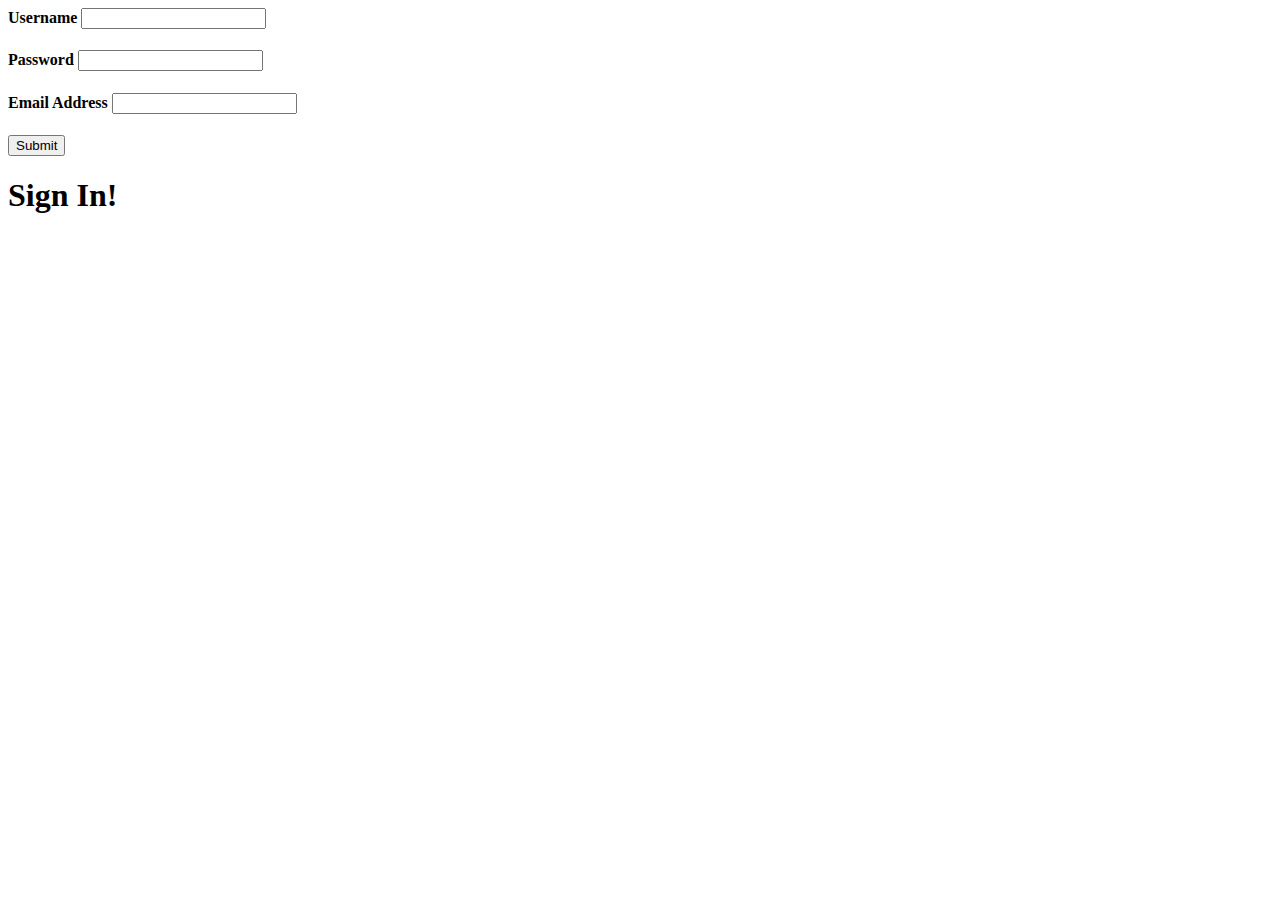
<file: QuestionFour.html>
<DOCTYPE html5>
<html>
	
	<head>
		<title>Form Checker</title>


	</head>
	<body>
		
		<div>
			<h4>Username <input type="text" id="userName"></h4>
			<h4>Password <input type="text" id="password"></h4>
			<h4>Email Address <input type="text" id="emailAddress"></h4>
			<button onCLick="checkForm()">Submit</button>
		</div>
		<div id="changeMe">
			<h1>Sign In!</h1>
		</div>
		

		<script type = "text/javascript" src ="theRealQuestionFour.js">
			
			
		</script>

	</body>
</html>
</file>
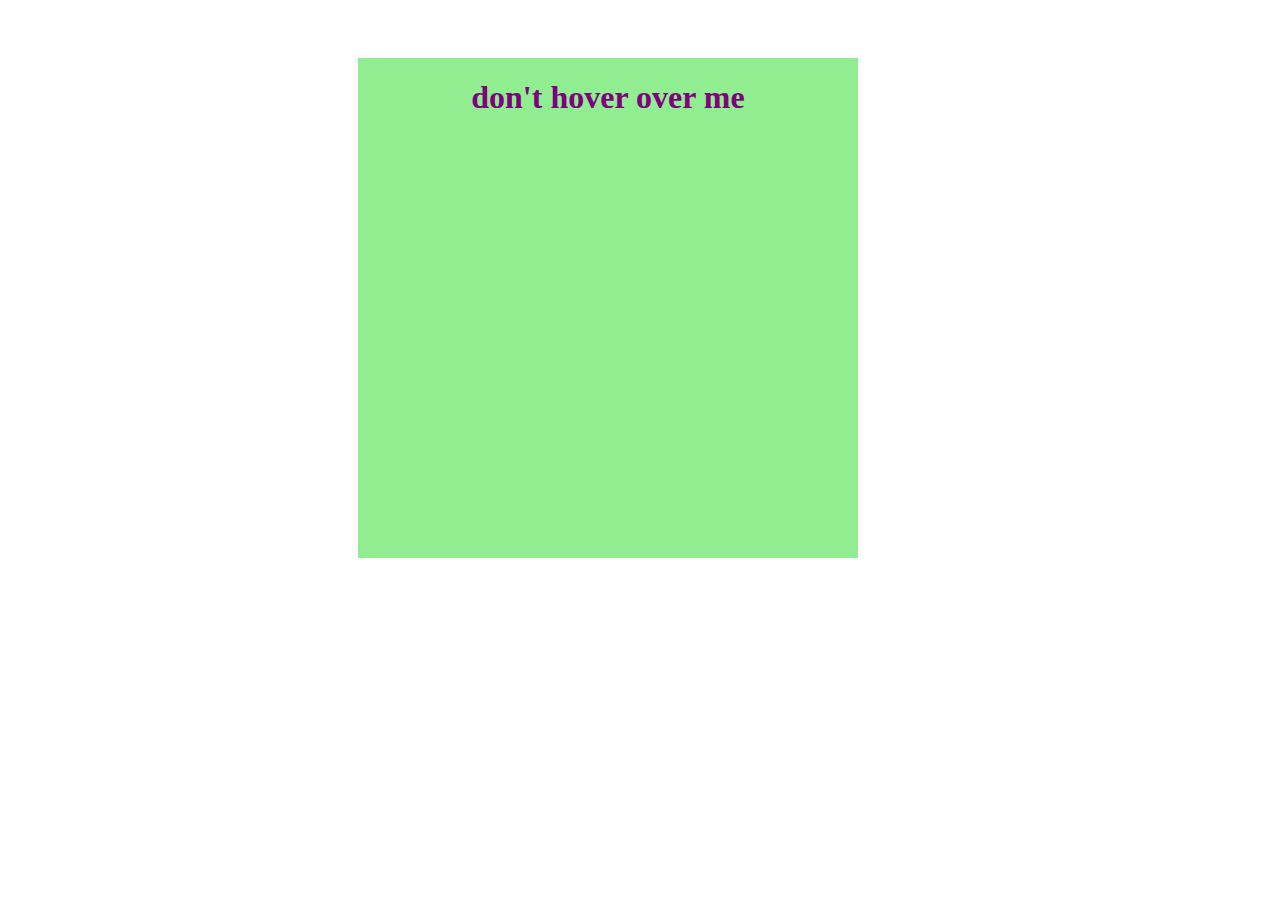
<file: questionTwo.html>
<DOCTYPE html5>
<html>
	<head>
		<title>Angry Block</title>

		<link rel="stylesheet" type="text/css" href="questionTwo.css">

	</head>
	<body>
		
		<div class="angryBlock" id="dontHover">
			<h1>don't hover over me</h1>
		</div>

		<script type="text/javascript" src="questionTwo.js">
			
		</script>



	</body>
</html>
</file>
<file: questionTwo.css>
.angryBlock{
	display: inline-block;
	height: 500px;
	width: 500px;
	background-color: lightgreen;
	color: purple;
	margin-left: 350px;
	margin-top: 50px;
	text-align: center;
}
</file>
